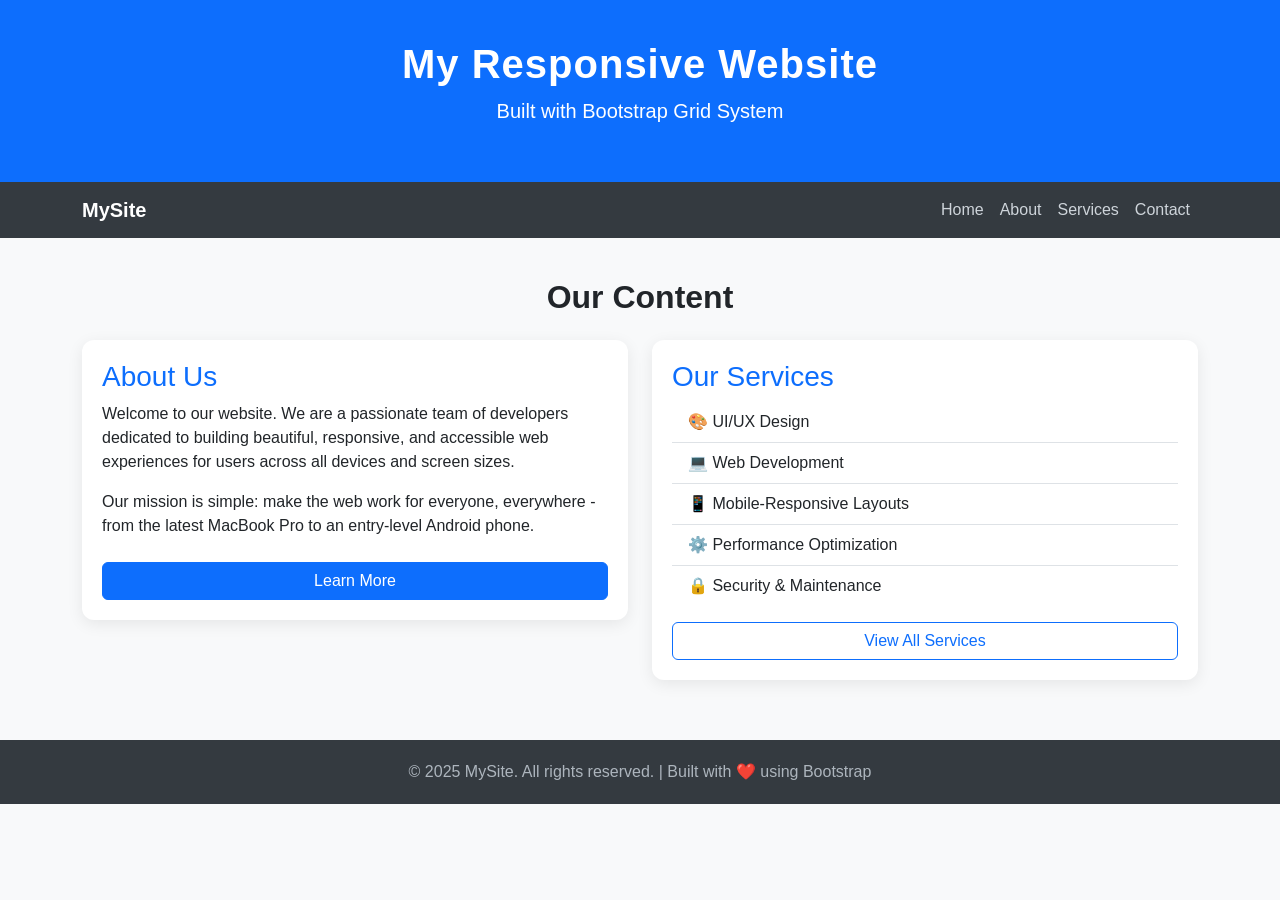
<file: experiments/experiment1/index.html>
<!DOCTYPE html>
<html lang="en">
<head>
  <meta charset="UTF-8" />
  <meta name="viewport" content="width=device-width, initial-scale=1.0"/>
  <title>Responsive Bootstrap Page</title>
<!-- Bootstrap 5 CDN -->
  <link href="https://cdn.jsdelivr.net/npm/bootstrap@5.3.8/dist/css/bootstrap.min.css" rel="stylesheet" integrity="sha384-sRIl4kxILFvY47J16cr9ZwB07vP4J8+LH7qKQnuqkuIAvNWLzeN8tE5YBujZqJLB" crossorigin="anonymous">
  <style>
    /* Custom styles layered on top of Bootstrap */
    body {
      font-family: 'Segoe UI', sans-serif;
      background-color: #f8f9fa;
    }
    header {
      background-color: #0d6efd;
      color: white;
      padding: 40px 0;
      text-align: center;
    }
    header h1 {
      font-size: 2.5rem;
      font-weight: 700;
      letter-spacing: 1px;
    }
    nav {
      background-color: #343a40;
    }
    nav a {
      color: #ced4da !important;
      font-weight: 500;
      transition: color 0.3s ease;
    }
    nav a:hover {
      color: #ffffff !important;
    }
    .content-section {
      padding: 40px 0;
    }
    .card {
      border: none;
      border-radius: 12px;
      box-shadow: 0 4px 16px rgba(0,0,0,0.08);
      padding: 20px;
      margin-bottom: 20px;
    }
    .card h3 {
      color: #0d6efd;
    }
    footer {
      background-color: #343a40;
      color: #adb5bd;
      text-align: center;
      padding: 20px 0;
    }
  </style>
</head>
<body>
  <!-- ========================
       SECTION 1: HEADER
  ========================= -->
  <header>
    <div class="container">
      <h1>My Responsive Website</h1>
      <p class="lead">Built with Bootstrap Grid System</p>
    </div>
  </header>

  <!-- ========================
       SECTION 2: NAVIGATION BAR
  ========================= -->
  <nav class="navbar navbar-expand-md navbar-dark">
    <div class="container">
      <!-- Brand / Logo -->
      <a class="navbar-brand text-white fw-bold" href="#">MySite</a>
      <!-- Hamburger Toggle (visible on small screens) -->
      <button
        class="navbar-toggler"
        type="button"
        data-bs-toggle="collapse"
        data-bs-target="#navbarMenu"
      >
        <span class="navbar-toggler-icon"></span>
      </button>
      <!-- Nav Links -->
      <div class="collapse navbar-collapse" id="navbarMenu">
        <ul class="navbar-nav ms-auto">
          <li class="nav-item"><a class="nav-link" href="#">Home</a></li>
          <li class="nav-item"><a class="nav-link" href="#">About</a></li>
          <li class="nav-item"><a class="nav-link" href="#">Services</a></li>
          <li class="nav-item"><a class="nav-link" href="#">Contact</a></li>
        </ul>
      </div>
    </div>
  </nav>

  <!-- ========================
       SECTION 3: CONTENT SECTION
  ========================= -->
  <section class="content-section">
    <div class="container">
      <h2 class="text-center mb-4 fw-bold">Our Content</h2>
      <div class="row">
        <!-- Column 1: Full width on small, half width on medium+ -->
        <div class="col-12 col-md-6">
          <div class="card">
            <h3>About Us</h3>
            <p>
              Welcome to our website. We are a passionate team of developers
              dedicated to building beautiful, responsive, and accessible
              web experiences for users across all devices and screen sizes.
            </p>
            <p>
              Our mission is simple: make the web work for everyone,
              everywhere - from the latest MacBook Pro to an entry-level Android phone.
            </p>
            <a href="#" class="btn btn-primary mt-2">Learn More</a>
          </div>
        </div>
        <!-- Column 2: Full width on small, half width on medium+ -->
        <div class="col-12 col-md-6">
          <div class="card">
            <h3>Our Services</h3>
            <ul class="list-group list-group-flush">
              <li class="list-group-item">🎨 UI/UX Design</li>
              <li class="list-group-item">💻 Web Development</li>
              <li class="list-group-item">📱 Mobile-Responsive Layouts</li>
              <li class="list-group-item">⚙️ Performance Optimization</li>
              <li class="list-group-item">🔒 Security & Maintenance</li>
            </ul>
            <a href="#" class="btn btn-outline-primary mt-3">View All Services</a>
          </div>
        </div>
      </div>
      <!-- END ROW -->
    </div>
    <!-- END CONTAINER -->
  </section>

  <!-- ========================
       SECTION 4: FOOTER
  ========================= -->
  <footer>
    <div class="container">
      <p class="mb-0">
        &copy; 2025 MySite. All rights reserved. | Built with ❤️ using Bootstrap
      </p>
    </div>
  </footer>

<!-- Bootstrap 5 JS Bundle (for navbar toggle to work) -->
 <script src="https://cdn.jsdelivr.net/npm/bootstrap@5.3.8/dist/js/bootstrap.bundle.min.js" integrity="sha384-FKyoEForCGlyvwx9Hj09JcYn3nv7wiPVlz7YYwJrWVcXK/BmnVDxM+D2scQbITxI" crossorigin="anonymous"></script>
</body>
</html>
</file>
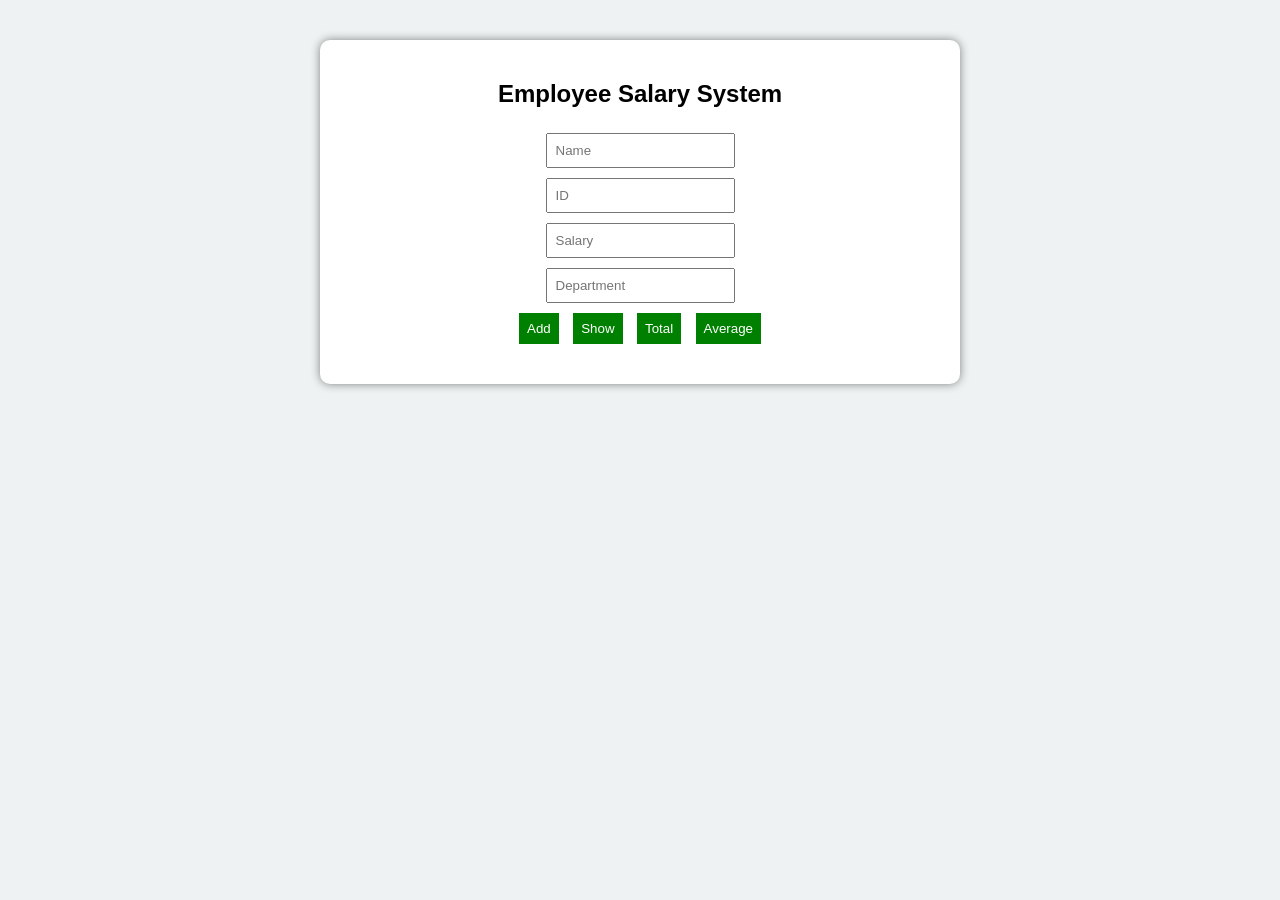
<file: experiments/experiment5/index.html>
<!DOCTYPE html>
<html>
<head>
<title>Employee Salary Management</title>
<style>
body {
  font-family: Arial;
  background-color: #eef2f3;
  text-align: center;
}
.container {
  width: 600px;
  margin: 40px auto;
  padding: 20px;
  background: white;
  border-radius: 10px;
  box-shadow: 0 0 10px gray;
}
input, button {
  padding: 8px;
  margin: 5px;
}
button {
  background-color: green;
  color: white;
  border: none;
  cursor: pointer;
}
#output {
  margin-top: 15px;
  text-align: left;
}
</style>
</head>

<body>
<div class="container">
<h2>Employee Salary System</h2>

<input type="text" id="name" placeholder="Name"><br>
<input type="text" id="empId" placeholder="ID"><br>
<input type="number" id="salary" placeholder="Salary"><br>
<input type="text" id="dept" placeholder="Department"><br>

<button onclick="addEmployee()">Add</button>
<button onclick="showEmployees()">Show</button>
<button onclick="totalSalary()">Total</button>
<button onclick="averageSalary()">Average</button>

<div id="output"></div>
</div>

<script>
let employees = [];

function addEmployee() {
  let name = document.getElementById("name").value;
  let id = document.getElementById("empId").value;
  let salary = document.getElementById("salary").value;
  let dept = document.getElementById("dept").value;

  if(name=="" || id=="" || salary=="" || dept==""){
    alert("Fill all fields");
    return;
  }

  employees.push({name, id, salary: Number(salary), dept});
  alert("Added");
}

function showEmployees(){
  let out = "";
  employees.forEach(e => {
    out += e.name + " | " + e.id + " | " + e.salary + " | " + e.dept + "<br>";
  });
  document.getElementById("output").innerHTML = out;
}

function totalSalary(){
  let total = 0;
  employees.forEach(e => total += e.salary);
  document.getElementById("output").innerHTML = "Total: " + total;
}

function averageSalary(){
  if(employees.length==0){
    document.getElementById("output").innerHTML = "No data";
    return;
  }
  let total = 0;
  employees.forEach(e => total += e.salary);
  let avg = total / employees.length;
  document.getElementById("output").innerHTML = "Average: " + avg.toFixed(2);
}
</script>

</body>
</html>
</file>
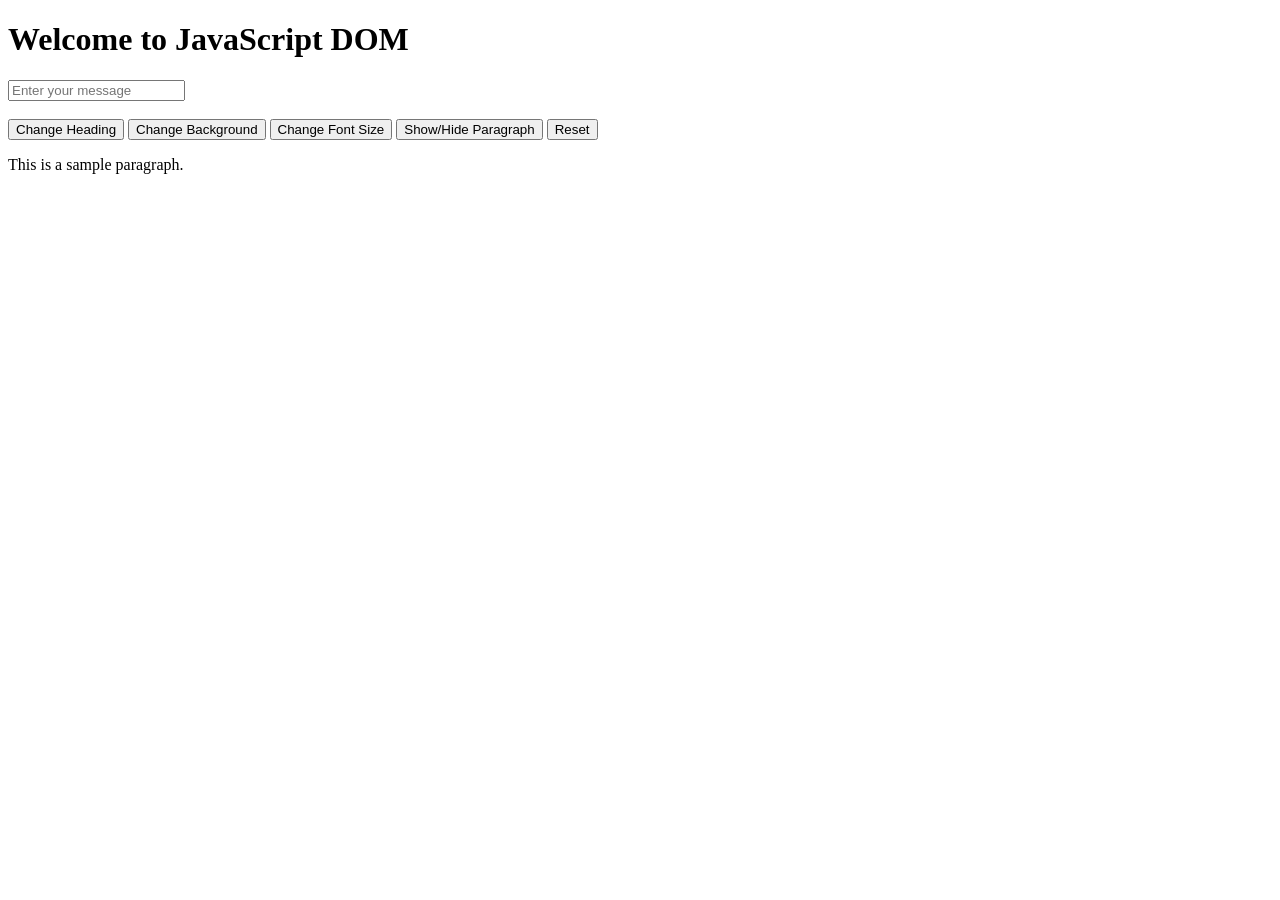
<file: experiments/experiment6/index.html>
<!DOCTYPE html>
<html>
<head>
    <title>DOM Manipulation Experiment</title>
</head>
<body>
    <h1 id="heading">Welcome to JavaScript DOM</h1>
    <input type="text" id="inputText" placeholder="Enter your message">
    <br><br>
    <button id="changeTextBtn">Change Heading</button>
    <button id="colorBtn">Change Background</button>
    <button id="fontBtn">Change Font Size</button>
    <button id="toggleBtn">Show/Hide Paragraph</button>
    <button id="resetBtn">Reset</button>
    <p id="para">This is a sample paragraph.</p>
    <script src="script.js"></script>
</body>
</html>
</file>
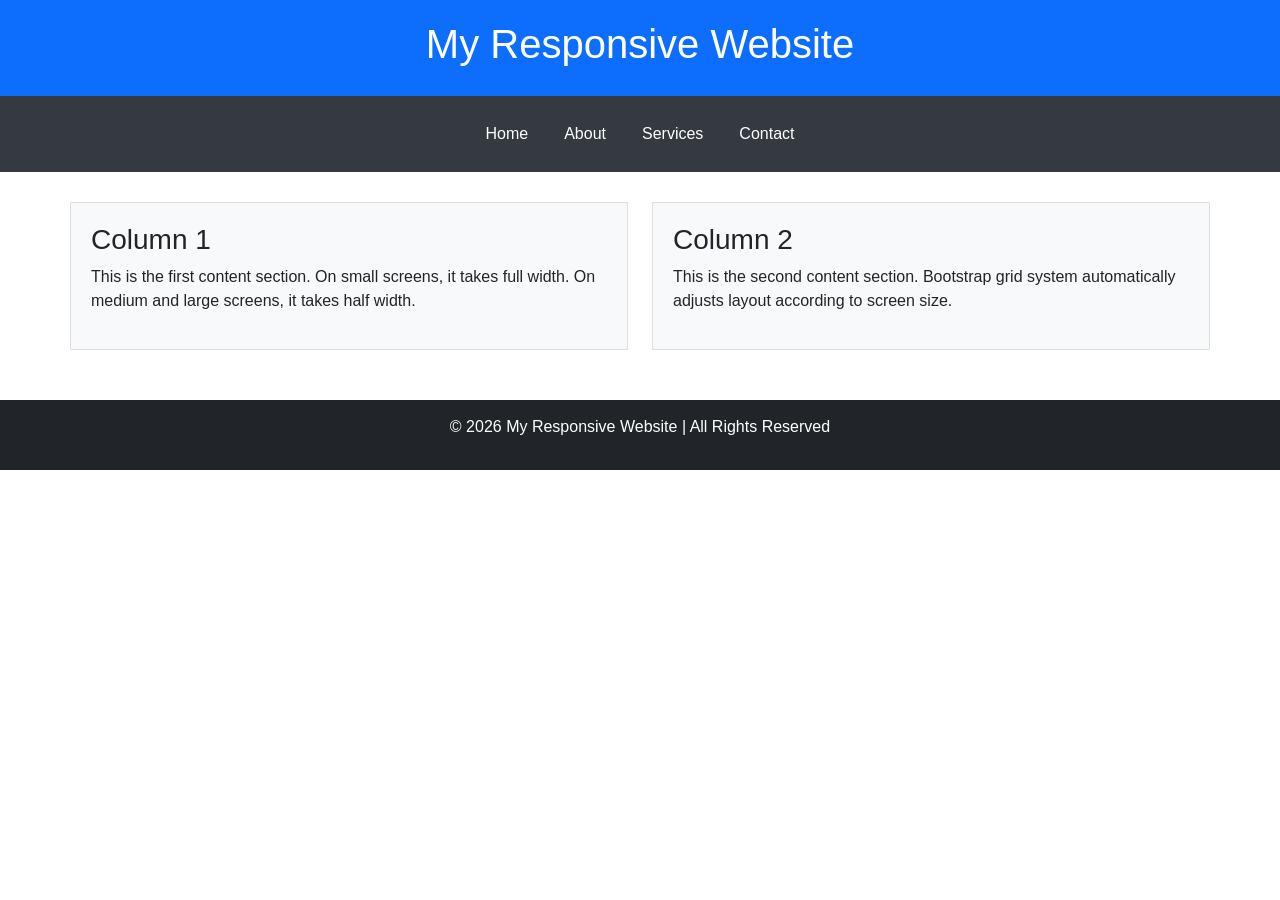
<file: experiments/experiment7/index.html>
<!DOCTYPE html>
<html lang="en">
<head>
    <meta charset="UTF-8">
    <meta name="viewport" content="width=device-width, initial-scale=1.0">
    <title>Responsive Web Page</title>

    
    <link href="https://cdn.jsdelivr.net/npm/bootstrap@5.3.2/dist/css/bootstrap.min.css" rel="stylesheet">

    <style>
        body {
            font-family: Arial, sans-serif;
        }

        header {
            background-color: #0d6efd;
            color: white;
            padding: 20px;
            text-align: center;
        }

        nav {
            background-color: #343a40;
        }

        nav a {
            color: white !important;
            margin: 10px;
        }

        .content {
            padding: 30px 0;
        }

        .box {
            background-color: #f8f9fa;
            padding: 20px;
            border: 1px solid #ddd;
            margin-bottom: 20px;
        }

        footer {
            background-color: #212529;
            color: white;
            text-align: center;
            padding: 15px;
        }
    </style>
</head>

<body>

   
    <header>
        <h1>My Responsive Website</h1>
    </header>

    
    <nav class="navbar navbar-expand-lg navbar-dark">
        <div class="container">
            <button class="navbar-toggler" type="button" data-bs-toggle="collapse" data-bs-target="#navbarNav">
                <span class="navbar-toggler-icon"></span>
            </button>

            <div class="collapse navbar-collapse" id="navbarNav">
                <ul class="navbar-nav mx-auto">
                    <li class="nav-item">
                        <a class="nav-link" href="#">Home</a>
                    </li>

                    <li class="nav-item">
                        <a class="nav-link" href="#">About</a>
                    </li>

                    <li class="nav-item">
                        <a class="nav-link" href="#">Services</a>
                    </li>

                    <li class="nav-item">
                        <a class="nav-link" href="#">Contact</a>
                    </li>
                </ul>
            </div>
        </div>
    </nav>

   
    <div class="container content">
        <div class="row">

            
            <div class="col-sm-12 col-md-6 col-lg-6">
                <div class="box">
                    <h3>Column 1</h3>
                    <p>
                        This is the first content section. 
                        On small screens, it takes full width.
                        On medium and large screens, it takes half width.
                    </p>
                </div>
            </div>

            
            <div class="col-sm-12 col-md-6 col-lg-6">
                <div class="box">
                    <h3>Column 2</h3>
                    <p>
                        This is the second content section.
                        Bootstrap grid system automatically adjusts layout 
                        according to screen size.
                    </p>
                </div>
            </div>

        </div>
    </div>

   
    <footer>
        <p>©️ 2026 My Responsive Website | All Rights Reserved</p>
    </footer>

    
    <script src="https://cdn.jsdelivr.net/npm/bootstrap@5.3.2/dist/js/bootstrap.bundle.min.js"></script>

</body>
</html>
</file>
